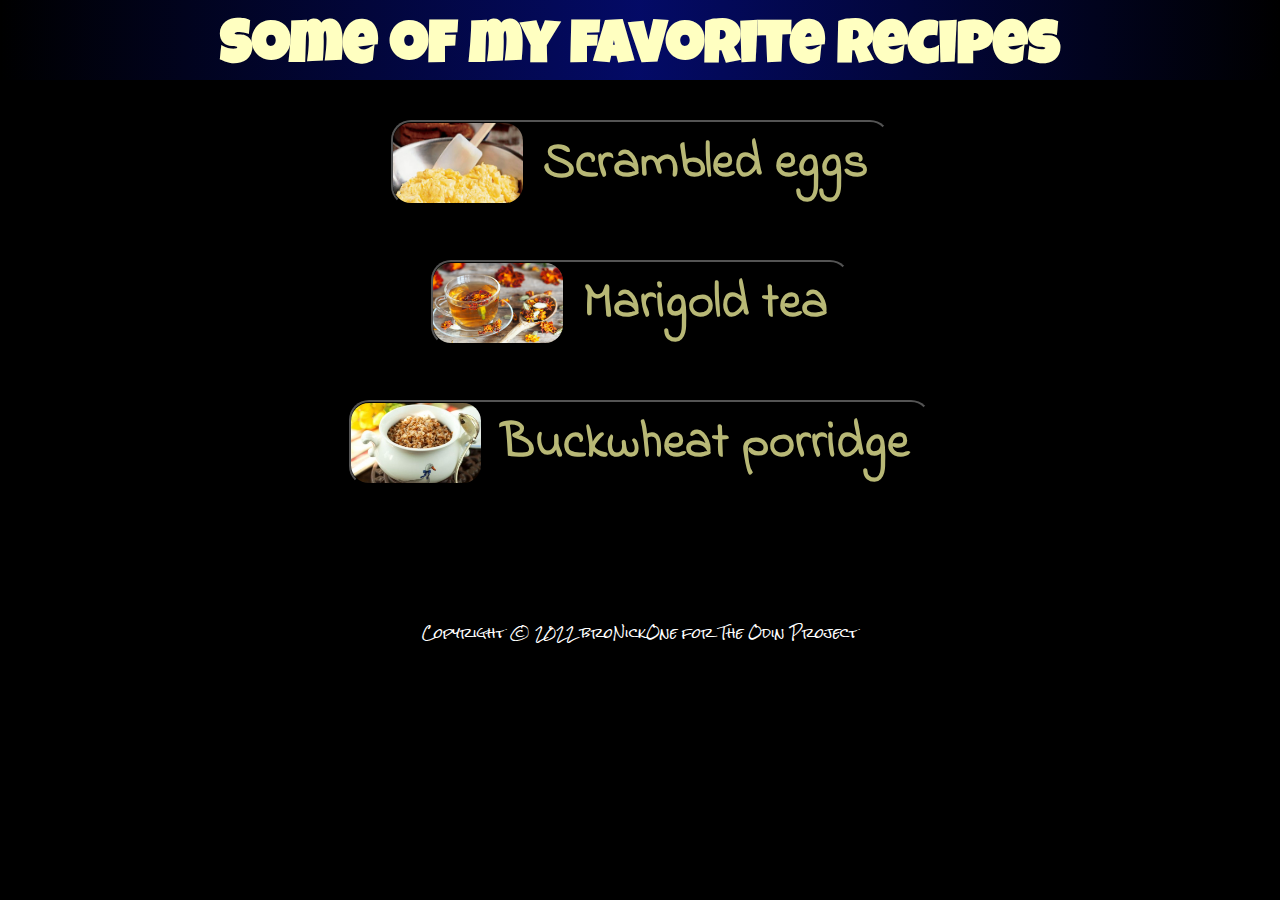
<file: index.html>
<!DOCTYPE html>
<html>
    <head>
        <title>My recipes</title>
        <meta charset="utf-8">
        <link rel="stylesheet" href="styles.css">
        <link rel="stylesheet" href="https://fonts.googleapis.com/css?family=Rock+Salt|Indie+Flower|Luckiest+Guy|Monoton&effect=neon|outline|anaglyph">

    </head>
    <body>
        <h1 class="header1 border">Some of my favorite recipes</h1>
        <!--<img class="image1" src="./images/catcook.jpg"  alt="Master Chef-Cat and his mouse-junior">-->
        <div class="buttons">
            <a href="./recipes/scrambledeggs.html">
                <button class="btn">
                    <img class="image" src="./images/eggs.jpg"  alt="Scrambled eggs">
                    Scrambled eggs 
                </button>
            </a><br><br><br>
            <a  href="./recipes/marigoldtea.html">
                <button class="btn">
                    <img class="image" src="./images/marigold.png"  alt="Marigold tea">
                    Marigold tea
                </button>
            </a><br><br><br>
            <a  href="./recipes/buckwheat.html">
                <button class="btn">
                    <img class="image" src="./images/buckwheat.jpg"  alt="Buckwheat porrige">
                    Buckwheat porridge
                </button>
            </a>
        </div>
        <div class="footer">Copyright © 2022 broNickOne for The Odin Project </div>
    </body>
</html>
</file>
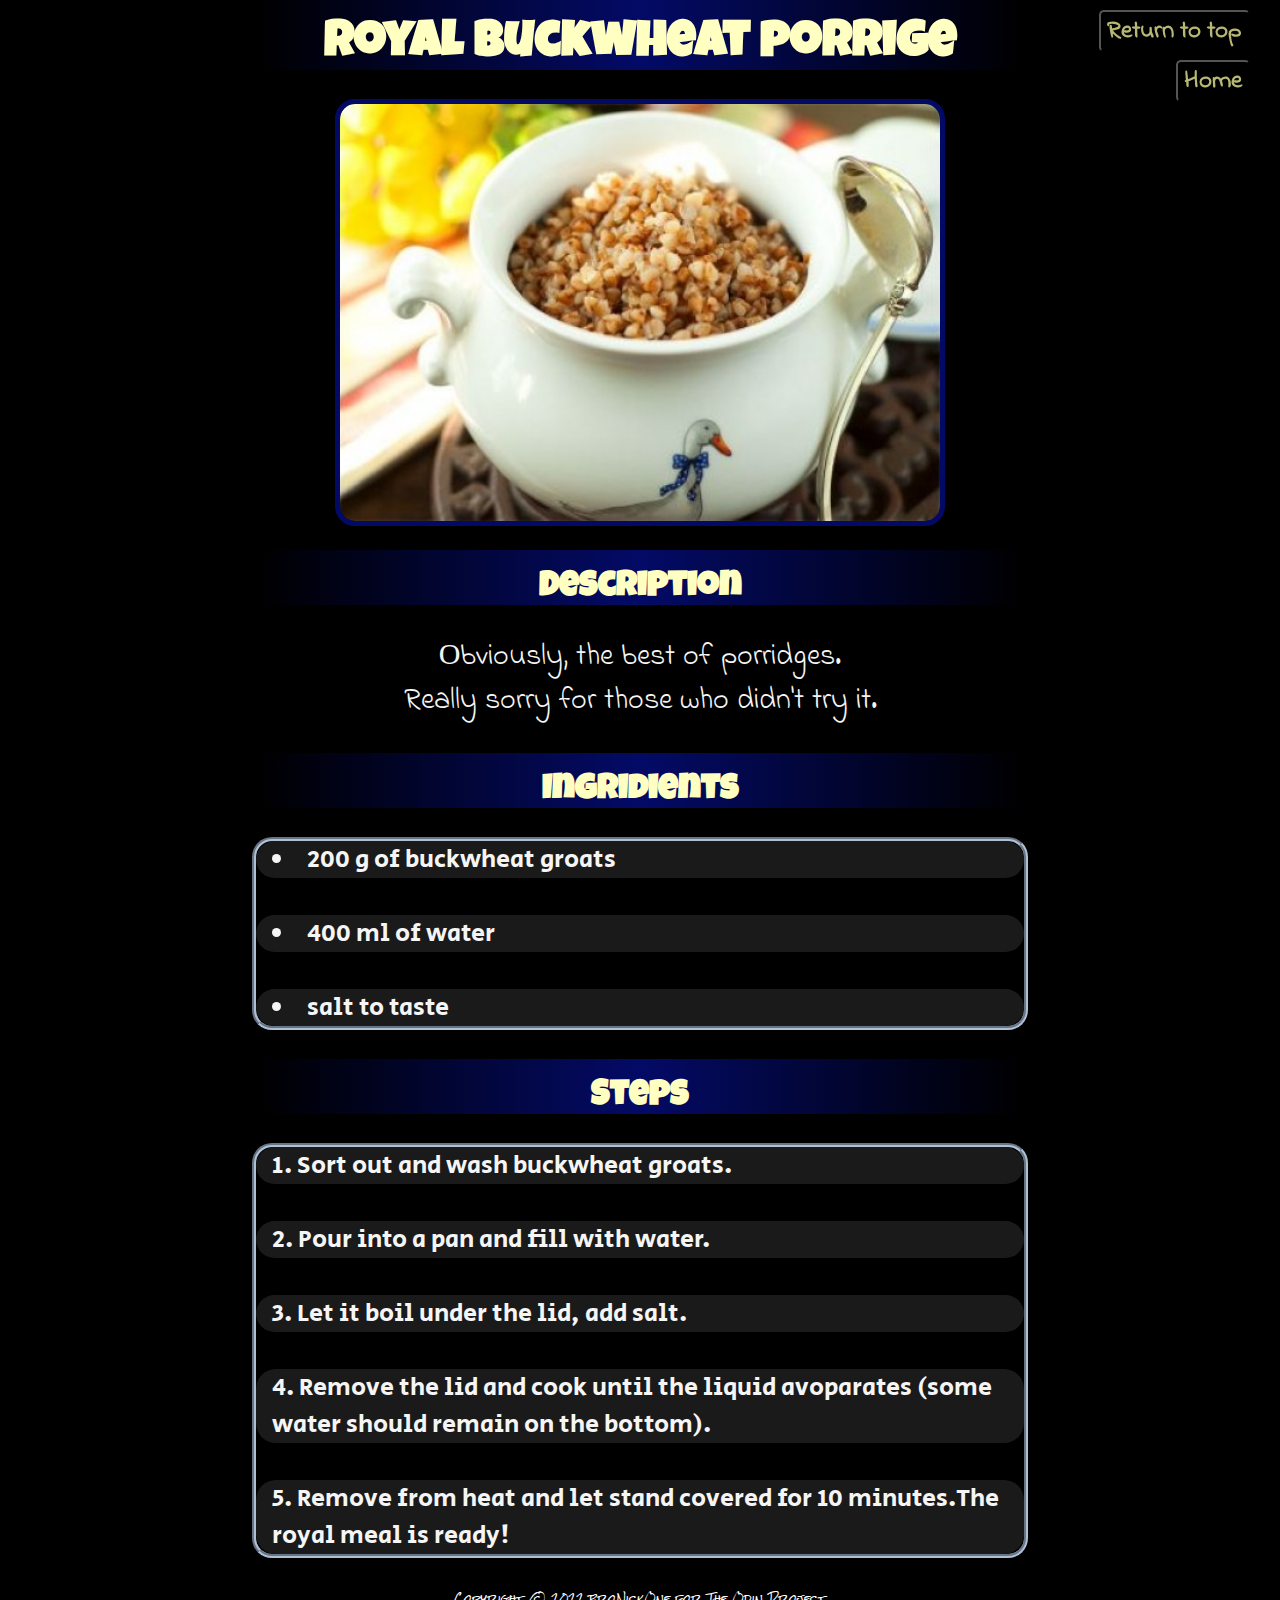
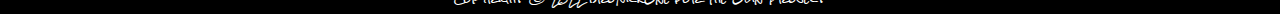
<file: recipes/buckwheat.html>
<!DOCTYPE html>
<html>
    <head>
        <link rel="stylesheet" href="./recipestyles.css">
        <title>Buckwheat porrige</title>
        <meta name="viewport" content="width=device-width, initial-scale=1.0">
        <meta charset="utf-8">
        <link rel="stylesheet" href="https://fonts.googleapis.com/css?family=Rock+Salt|Secular+One|Indie+Flower|Luckiest+Guy|Monoton|Patrick+Hand&effect=neon|outline|anaglyph">

    </head>
    <body>
        <h1 id="header">Royal buckwheat porrige</h1>
        <img src="../images/buckwheat.jpg" alt="a portion of buckwheat porrige">
        <h2>Description</h2>
            <p>Оbviously, the best of porridges.
            <br>Really sorry for those who didn't try it.</p>
        <h2>Ingridients</h2>
            <ul class="border">
                <li>200 g of buckwheat groats</li><br>
                <li>400 ml of water</li><br>
                <li>salt to taste</li>
            </ul>
        <h2>Steps</h2>
            <ol class="border">
                <li>Sort out and wash buckwheat groats.</li><br>
                <li>Pour into a pan and fill with water.</li><br>
                <li>Let it boil under the lid, add salt.</li><br>
                <li>Remove the lid and cook until the liquid avoparates (some water should remain on the bottom).</li><br>
                <li>Remove from heat and let stand covered for 10 minutes.The royal meal is ready!</li>
            </ol>
    <a href="#header"><button class="but1pos">Return to top</button></a>
    <a href="../index.html"><button class="but2pos">Home</button></a>
    <div class="footer">Copyright © 2022 broNickOne for The Odin Project </div>

    </body>
</html>
</file>
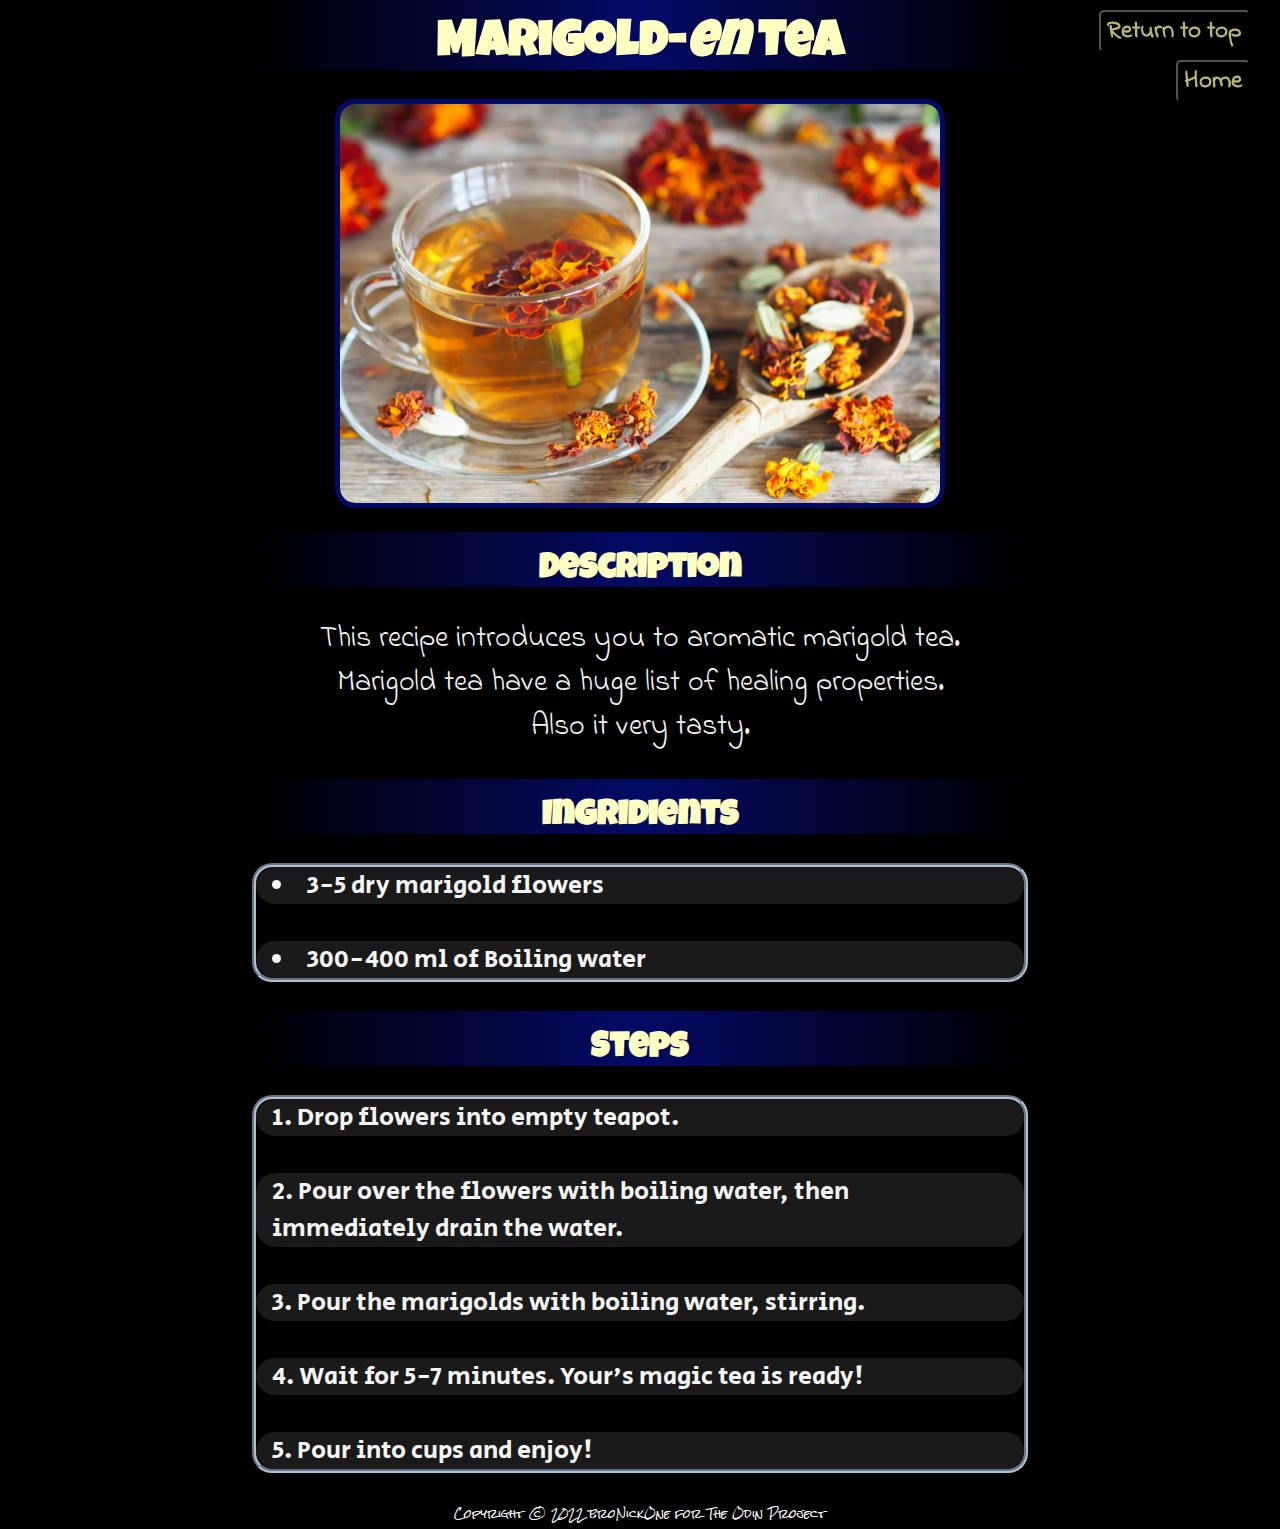
<file: recipes/marigoldtea.html>
<!DOCTYPE html>
<html>
    <head>
        <link rel="stylesheet" href="./recipestyles.css">
        <title>Marigold tea</title>
        <meta name="viewport" content="width=device-width, initial-scale=1.0">
        <meta charset="utf-8">
        <link rel="stylesheet" href="https://fonts.googleapis.com/css?family=Rock+Salt|Secular+One|Indie+Flower|Luckiest+Guy|Monoton|Patrick+Hand&effect=neon|outline|anaglyph">

    </head>
    <body>
        <h1 id="header">Marigold-<em>en</em> Tea</h1>
        <img src="../images/marigold.png" alt="cup of marigold tea">
            <h2>Description</h2>
                <p>This recipe introduces you to aromatic marigold tea.
                <br>Marigold tea have a huge list of healing properties.
                <br>Also it very tasty.</p>
            <h2>Ingridients</h2>
                <ul class="border">
                    <li>3-5 dry marigold flowers</li><br>
                    <li>300-400 ml of Boiling water</li>
                </ul>
            <h2>Steps</h2>
                <ol class="border">
                    <li>Drop flowers into empty teapot.</li><br>
                    <li>Pour over the flowers with boiling water, then immediately drain the water.</li><br>
                    <li>Pour the marigolds with boiling water, stirring.</li><br>
                    <li>Wait for 5-7 minutes. Your's magic tea is ready!</li><br>
                    <li>Pour into cups and enjoy!</li>
                </ol>
        <a href="#header"><button class="but1pos">Return to top</button></a>
        <a href="../index.html"><button class="but2pos">Home</button></a>
        <div class="footer">Copyright © 2022 broNickOne for The Odin Project </div>

    </body>
</html>
</file>
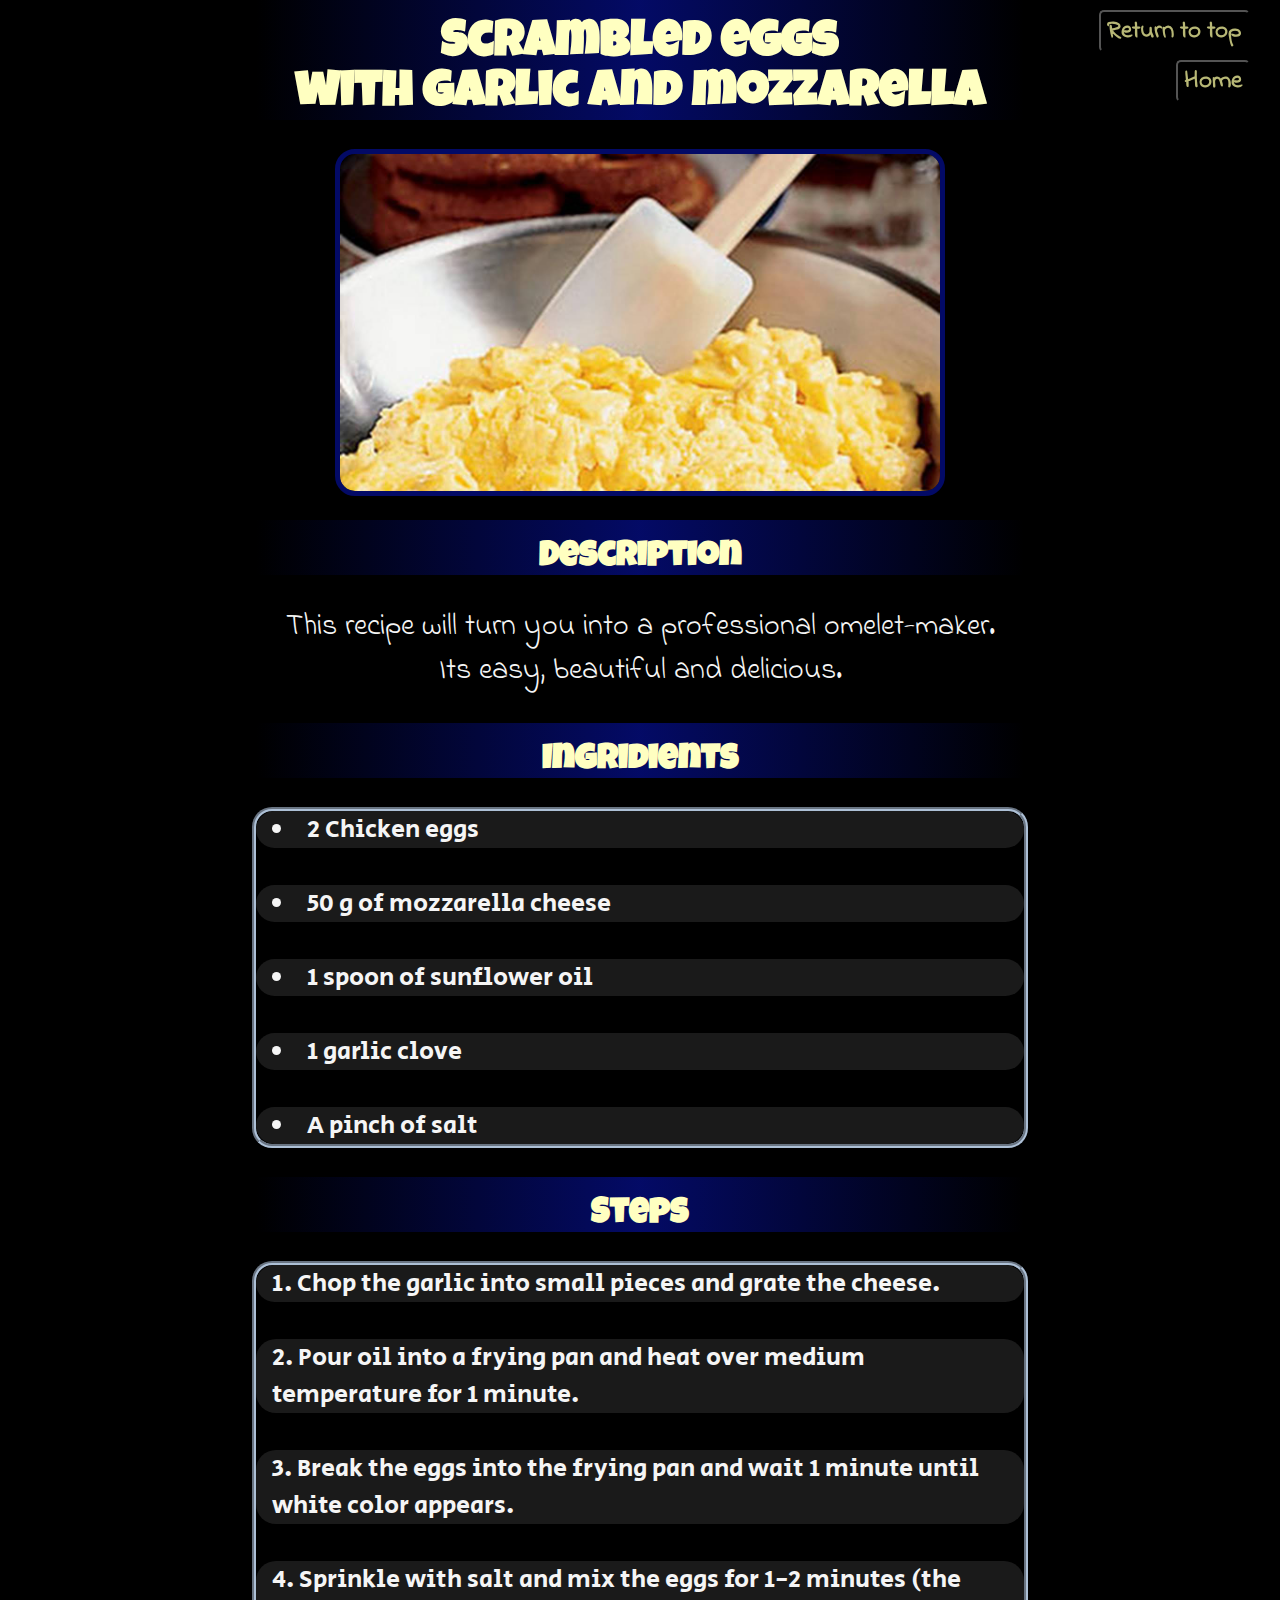
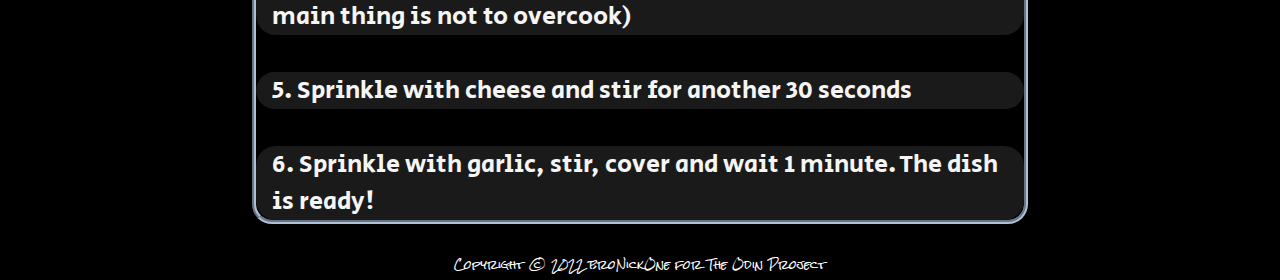
<file: recipes/scrambledeggs.html>
<!DOCTYPE html>
<html>
    <head>
        <link rel="stylesheet" href="./recipestyles.css">
        <title>Scrambled eggs</title>
        <meta charset="utf-8">
        <meta name="viewport" content="width=device-width, initial-scale=1.0">

        <link rel="stylesheet" href="https://fonts.googleapis.com/css?family=Rock+Salt|Secular+One|Indie+Flower|Luckiest+Guy|Monoton|Patrick+Hand&effect=neon|outline|anaglyph">

    </head>
    <body>
        <h1 id="header">Scrambled eggs <br>with garlic and mozzarella</h1>
        <img src="../images/eggs.jpg" alt="Tasty Juicy Scrambled Eggs">
            <h2>Description</h2>
                <p> This recipe will turn you into a professional omelet-maker.
                    <br> Its easy, beautiful and delicious.
                </p>
            <h2>Ingridients</h2>
                <ul class="border">
                    <li>2 Chicken eggs</li><br>
                    <li>50 g of mozzarella cheese </li><br>
                    <li>1 spoon of sunflower oil </li><br>
                    <li>1 garlic clove</li><br>
                    <li>A pinch of salt</li>
                </ul>
            <h2>Steps</h2>
                <ol class="border">
                    <li>Chop the garlic into small pieces and grate the cheese.</li><br>
                    <li>Pour oil into a frying pan and heat over medium temperature for 1 minute.</li><br>
                    <li>Break the eggs into the frying pan and wait 1 minute until white color appears.</li><br>
                    <li>Sprinkle with salt and mix the eggs for 1-2 minutes (the main thing is not to overcook)</li><br>
                    <li>Sprinkle with cheese and stir for another 30 seconds</li><br>
                    <li>Sprinkle with garlic, stir, cover and wait 1 minute. The dish is ready!</li>
                </ol>
        <div class="footer">Copyright © 2022 broNickOne for The Odin Project </div>        
        <div class="buttons">
            <a href="#header"><button class="but1pos">Return to top</button></a>
            <a href="../index.html"><button class="but2pos">Home</button></a>
        </div>
        
        

    </body>
</html>
</file>
<file: styles.css>
body{
    background-color: black;
    margin:0;
    padding: 0;
}
h1{ 
    margin-top: 0;
    font-family:'Luckiest Guy', Times, serif;
    font-size: 60px;
    text-align: center;
    background-image: linear-gradient(to right,rgba(255, 255, 255, 0), rgba(6, 18, 177, 0.575), rgba(255, 255, 255, 0));      
    color: rgb(255, 255, 193);
    padding-top: 20px;
}

.image{
    height: 80px;
    width: 130px;
    border-radius: 18px;
    margin: 0;
    padding: 0;
    
  
}
.buttons{
    display: flex;
    flex-direction: column;
    justify-content: center;
    align-items: center;

    
    
}
.btn{
    display: flex;
    gap: 20px;
    justify-content: space-between;
    align-items: center;
    padding-left: 0px;
    padding-right: 20px;
    background-color:rgba(0, 0, 0, 0.3);
    color: rgb(184, 184, 118);
    font-family: "Indie flower", monospace;
    font-size: 50px;
    font-weight: bold;
    border-radius: 20px;

}
.btn:hover{
    animation-name: buthover;
    animation-duration: 200ms;
    animation-fill-mode: forwards;  
}
  

  @keyframes buthover {
    
    100% {
      
        background-color:rgba(6, 18, 177, 0.575);
        color: whitesmoke;
        /*font-size: 220%;*/
        transform: scale(1.3);
        
        }
}   
a{
    text-decoration: none; 
}
.footer{
    font-family: 'Rock Salt', sans-serif;  
    margin:0;
    padding:3px 0px;
    background-image: linear-gradient(to right,rgba(28,28,48,0), rgba(0, 0, 0, 0.3), rgba(28,28,48,0));      
    font-size:0.8rem;
    position:relative;
    text-align: center;
    bottom: -10vw;
    left: 0;
    right: 0;
    color: rgb(255, 255, 255);
}
/*.border{
    border:4px rgb(173, 192, 214);
    border-style:groove;
    border-radius: 20px;
}*/
</file>
<file: recipes/recipestyles.css>
body{
  

    
    padding: 0;
    margin: 0;
    background-color: black;
}
img{
    outline: 5px solid rgba(6, 18, 177, 0.575);
    height: auto;
  
    display: block;
   
    border-radius: 15px;
}
h1{
    margin-top: 0;
    font-size: 50px;
}

h2{   
    font-size: 35px;
}
h1,h2{
   
    font-family:'Luckiest Guy', Times, serif;
    padding-top: 20px;

    background-image: linear-gradient(to right,rgba(255, 255, 255, 0), rgba(6, 18, 177, 0.575), rgba(255, 255, 255, 0));      
    color: rgb(255, 255, 193);
    text-align: center;
}
p{  
   
    font-family: "Indie Flower", serif;
    text-align: center;
    font-size: 30px;
    color:whitesmoke;
}
h1,h2,p,ul,ol,img{
    margin-left: auto;
    margin-right: auto;
    width: min(75ch, 60%);
}
ul,ol{
    
    padding-inline-start: 0;
    
    list-style-position:inside;
   
    font-family: "Secular One", monospace;
    font-size: 25px;
    color:whitesmoke;
}

li{ 
    padding-left: 1rem;
    padding-right: 1rem;
    background-color: hsla(0, 0%, 34%, 0.3);
    border-radius: 20px;
}
.border{
    border:4px rgb(173, 192, 214);      
    border-style:groove;
    border-radius: 20px;
}
button{
    margin-right: 10px;
    background-color:rgba(0, 0, 0, 0.3);
    color: rgb(184, 184, 118);
    font-family: "Indie flower", monospace;
    font-size: 25px;
    font-weight: bold;
    border-radius: 5px;
}
button:hover{
    cursor: pointer;
    animation-name: buthover;
    animation-duration: 200ms;
    animation-fill-mode: forwards;   
}

  @keyframes buthover {
    100% {    
    background-color:rgba(6, 18, 177, 0.575);
    color: whitesmoke;
    /*font-size:130%;*/
    transform:scale(1.3);
    }
}   
    
.but1pos{ 
    top:10px;  
}
.but2pos{   
    top:60px; 
}
.but1pos,.but2pos{
    text-align: right;
    position:fixed;
    right:20px;
}
.buttons{
    display: flex;
    justify-content: start;
    gap:20px;
}
.footer{
    font-family: 'Rock Salt', sans-serif;  
    margin:0;
    padding:3px 0px;
    background-image: linear-gradient(to right,rgba(28,28,48,0), rgba(0, 0, 0, 0.3), rgba(28,28,48,0));      
    font-size:0.7rem;
    text-align: center;
    bottom: 0;
    left: 0;
    right: 0;
    color: rgb(255, 255, 255);
}

@media only screen and (max-width: 800px) {
    .button, .but1pos, .but2pos{
       opacity: 0;   
    }
    h1,h2,p,ul,ol,img{
      
        width: min(75ch, 90%);
    }
}
</file>
